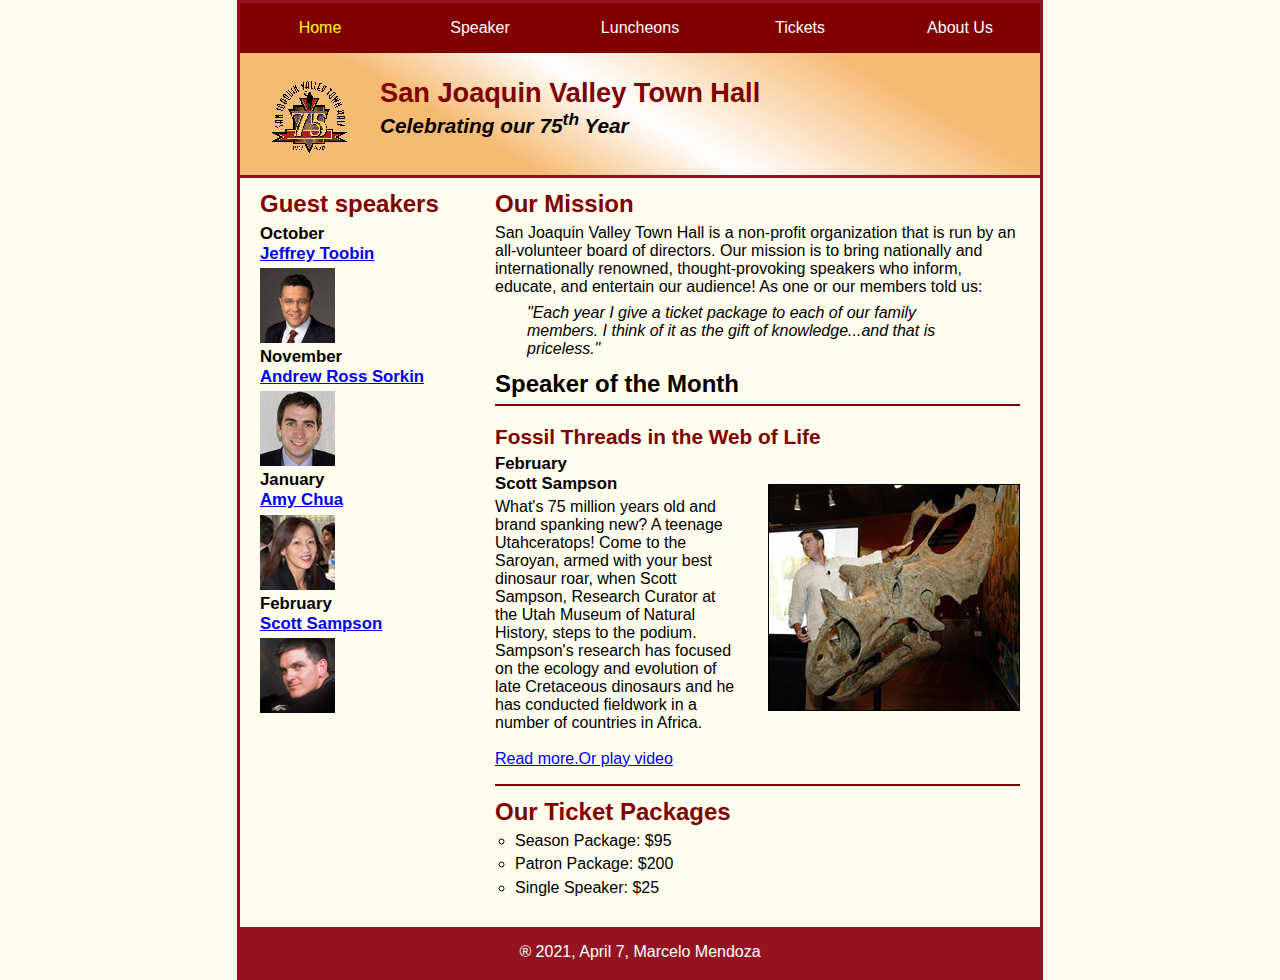
<file: index.html>
<!DOCTYPE html>
<html lang="en">

<head>
	<meta charset="utf-8">
	<title>San Joaquin Valley Town Hall</title>
	<link rel="shortcut icon" href="images/favicon.ico">
	<link rel="stylesheet" href="style/main.css">

</head>

<nav id="nav_menu">
	<ul>
		<li><a href="index.html" class="current" >Home</a></li>
		<li><a href="speakers/sampson.html">Speaker</a></li>
		<li><a href="luncheons.html">Luncheons</a></li>
		<li><a href="tickets.html">Tickets</a></li>
		<li><a href="index.html">About Us</a>
			<ul>
				<li><a href="index.html">Our History</a></li>
				<li><a href="index.html">Board of Directors</a></li>
				<li><a href="index.html">Past Speakers</a></li>
				<li><a href="index.html">Contact Information</a></li>
			</ul>
		</li>
	</ul>
</nav>

<body>
	<header>
		<image src="images/town_hall_logo.gif" alt="town hall logo" height="80"></image>
		<h2>San Joaquin Valley Town Hall</h2>
		<h3>Celebrating our <em class="shadow">75<sup>th</sup></em> Year</h3>
	</header>
	<main>

		<section>
		<h1 class="red">Our Mission</h1>
		  <p>San Joaquin Valley Town Hall is a non-profit organization that is run by an all-volunteer board of directors.
			  Our mission is to bring nationally and internationally renowned, thought-provoking speakers who inform,
			  educate, and entertain our audience! As one or our members told us:</p>
		  <blockquote>"Each year I give a ticket package to each of our family members.
			  I think of it as the gift of knowledge...and that is priceless."</blockquote>

		<h1>Speaker of the Month</h1>
			<article>
				<h2>Fossil Threads in the Web of Life</h2>
				<img src="images/sampson_dinosaur.jpg" alt="sampson dinosaur image"></img>
				<h3>February <br>
					Scott Sampson</h3>
				<p>What's 75 million years old and brand spanking new? A teenage Utahceratops!
					Come to the Saroyan, armed with your best dinosaur roar, when Scott Sampson,
					Research Curator at the Utah Museum of Natural History, steps to the podium.
					Sampson's research has focused on the ecology and evolution of late Cretaceous
					dinosaurs and he has conducted fieldwork in a number of countries in Africa. &nbsp
					<br><br> <a href="speakers/sampson.html">Read more.</a><a href="media/sampson.swf">Or play video</a>
				</p>


			</article>

		<h1 class="red">Our Ticket Packages</h1>
		  <ul id="ticket_pricing">
			  <li>Season Package: $95</li>
			  <li>Patron Package: $200</li>
			  <li>Single Speaker: $25</li>
		  </ul>
		</section>

		<aside>

		<h1 class="red">Guest speakers</h1>

		  <h3 class="black">October<br><a href="speakers/toobin.html">Jeffrey Toobin</a></h3>
		    <image src="images/toobin75.jpg" alt="Jeffrey Toobin image"></image>

		  <h3 class="black">November<br><a href="speakers/sorkin.html">Andrew Ross Sorkin</a></h3>
		    <image src="images/sorkin75.jpg" alt="Andrew Ross Sorkin image"></image>

		  <h3 class="black">January<br><a href="speakers/chua.html">Amy Chua</a></h3>
		    <image src="images/chua75.jpg" alt="Amy Chua image"></image>

		  <h3 class="black">February<br><a href="speakers/sampson.html">Scott Sampson</a></h3>
		    <image src="images/sampson75.jpg" alt="Scott Sampson image"></image>
		</aside>
	</main>
	<footer>
		<p>&#174; 2021, April 7, Marcelo Mendoza</p>
	</footer>
</body>
</html>
</file>
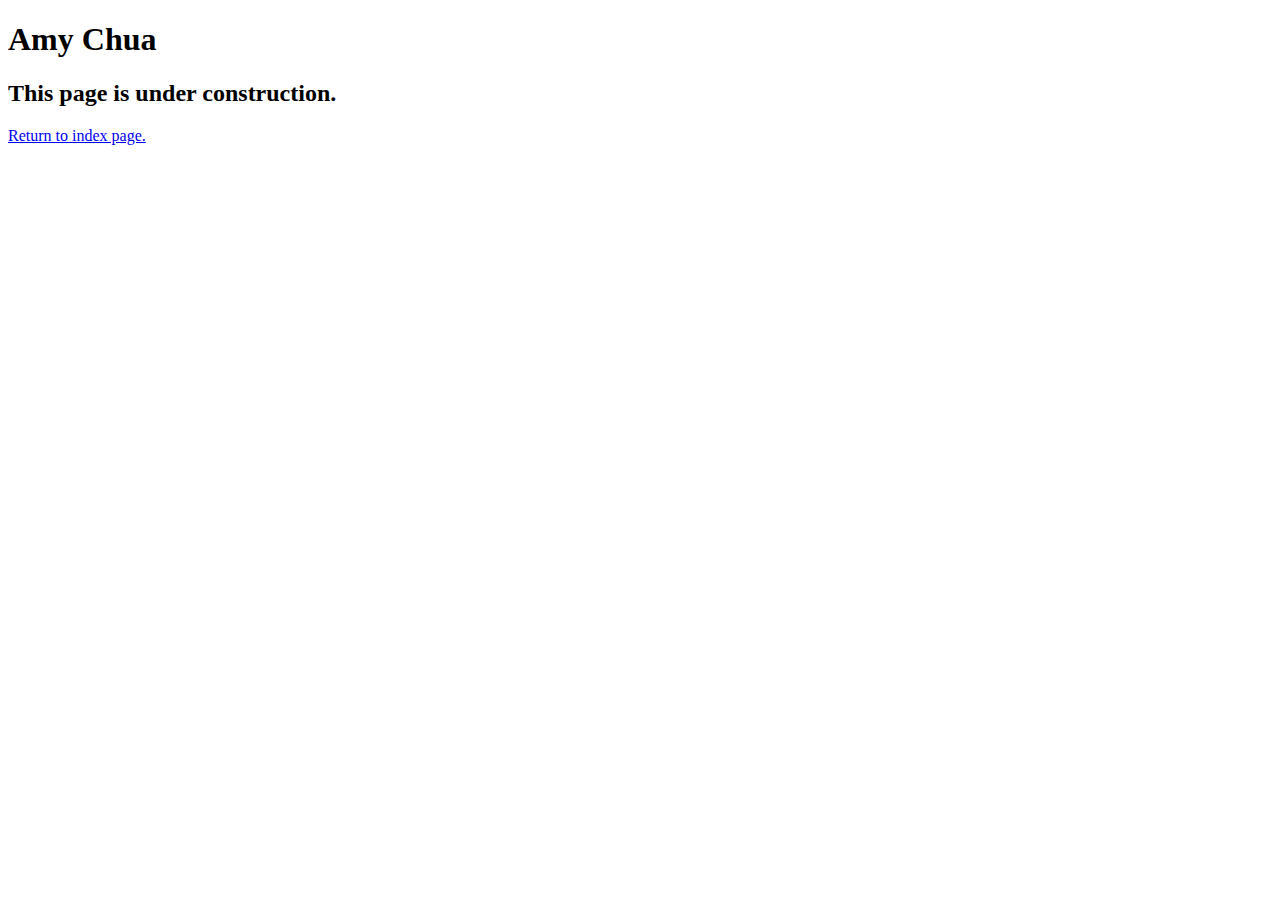
<file: speakers/chua.html>
<!DOCTYPE html>
<html lang="en">

<head>
	<meta charset="utf-8">
	<title>San Joaquin Valley Town Hall</title>
	<link rel="shortcut icon" href="images/favicon.ico">
</head>

<body>
	<main>
		<h1>Amy Chua</h1>
		<h2>This page is under construction.</h2>
		<p><a href="../index.html">Return to index page.</a></p>
	</main>
</body>

</html>
</file>
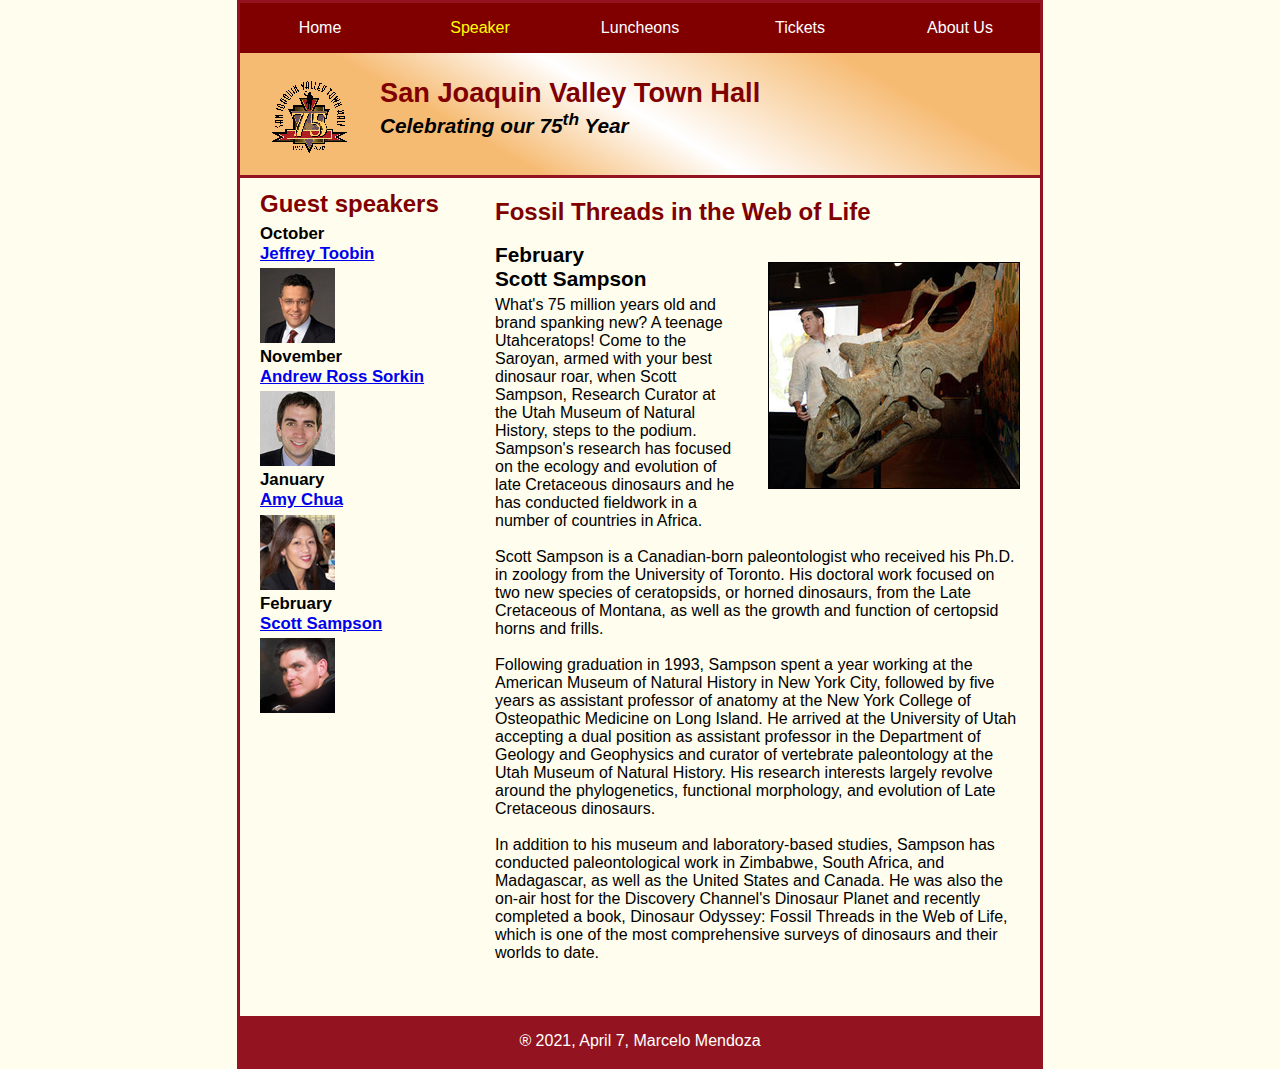
<file: speakers/sampson.html>
<!DOCTYPE html>
<html lang="en">

<head>
	<meta charset="utf-8">
	<title>San Joaquin Valley Town Hall</title>
	<link rel="shortcut icon" href="../images/favicon.ico">
	<link rel="stylesheet" href="../style/speaker.css">

</head>

<nav id="nav_menu">
	<ul>
		<li><a href="../index.html">Home</a></li>
		<li><a href="speakers/sampson.html" class="current">Speaker</a></li>
		<li><a href="../index.html">Luncheons</a></li>
		<li><a href="../index.html">Tickets</a></li>
		<li><a href="../index.html">About Us</a>
			<ul>
				<li><a href="../index.html">Our History</a></li>
				<li><a href="../index.html">Board of Directors</a></li>
				<li><a href="../index.html">Past Speakers</a></li>
				<li><a href="../index.html">Contact Information</a></li>
			</ul>
		</li>
	</ul>
</nav>


<body>
	<header>
		<image src="../images/town_hall_logo.gif" alt="town hall logo" height="80"></image>
		<h2>San Joaquin Valley Town Hall</h2>
		<h3>Celebrating our <em class="shadow">75<sup>th</sup></em> Year</h3>
	</header>
	<main>

		<section>

			<article>
				<h1 class="red">Fossil Threads in the Web of Life</h1>
				<img src="../images/sampson_dinosaur.jpg" alt="sampson dinosaur image"></img>
				<h2 class="black">February <br>
					Scott Sampson</h2>
				<p>
					What's 75 million years old and brand spanking new? A teenage Utahceratops! Come to the
					Saroyan, armed with your best dinosaur roar, when Scott Sampson, Research Curator at the
					Utah Museum of Natural History, steps to the podium. Sampson's research has focused on the
					ecology and evolution of late Cretaceous dinosaurs and he has conducted fieldwork in a number
					of countries in Africa.<br><br>

					Scott Sampson is a Canadian-born paleontologist who received his Ph.D. in zoology from the
					University of Toronto. His doctoral work focused on two new species of ceratopsids, or horned
					dinosaurs, from the Late Cretaceous of Montana, as well as the growth and function of certopsid
					horns and frills.<br><br>

					Following graduation in 1993, Sampson spent a year working at the American Museum of Natural
					History in New York City, followed by five years as assistant professor of anatomy at the New
					York College of Osteopathic Medicine on Long Island. He arrived at the University of Utah
					accepting a dual position as assistant professor in the Department of Geology and Geophysics
					and curator of vertebrate paleontology at the Utah Museum of Natural History. His research
					interests largely revolve around the phylogenetics, functional morphology, and evolution of
					Late Cretaceous dinosaurs.<br><br>

					In addition to his museum and laboratory-based studies, Sampson has conducted paleontological
					work in Zimbabwe, South Africa, and Madagascar, as well as the United States and Canada. He was
					also the on-air host for the Discovery Channel's Dinosaur Planet and recently completed a book,
					Dinosaur Odyssey: Fossil Threads in the Web of Life, which is one of the most
					comprehensive surveys of dinosaurs and their worlds to date.<br><br>

				</p>


			</article>

		</section>

		<aside>

		<h1 class="red">Guest speakers</h1>

		  <h3 class="black">October<br><a href="../speakers/toobin.html">Jeffrey Toobin</a></h3>
		    <image src="../images/toobin75.jpg" alt="Jeffrey Toobin image"></image>

		  <h3 class="black">November<br><a href="../speakers/sorkin.html">Andrew Ross Sorkin</a></h3>
		    <image src="../images/sorkin75.jpg" alt="Andrew Ross Sorkin image"></image>

		  <h3 class="black">January<br><a href="../speakers/chua.html">Amy Chua</a></h3>
		    <image src="../images/chua75.jpg" alt="Amy Chua image"></image>

		  <h3 class="black">February<br><a href="../speakers/sampson.html">Scott Sampson</a></h3>
		    <image src="../images/sampson75.jpg" alt="Scott Sampson image"></image>

		</aside>
	</main>
	<footer>
		<p>&#174; 2021, April 7, Marcelo Mendoza</p>
	</footer>
</body>
</html>
</file>
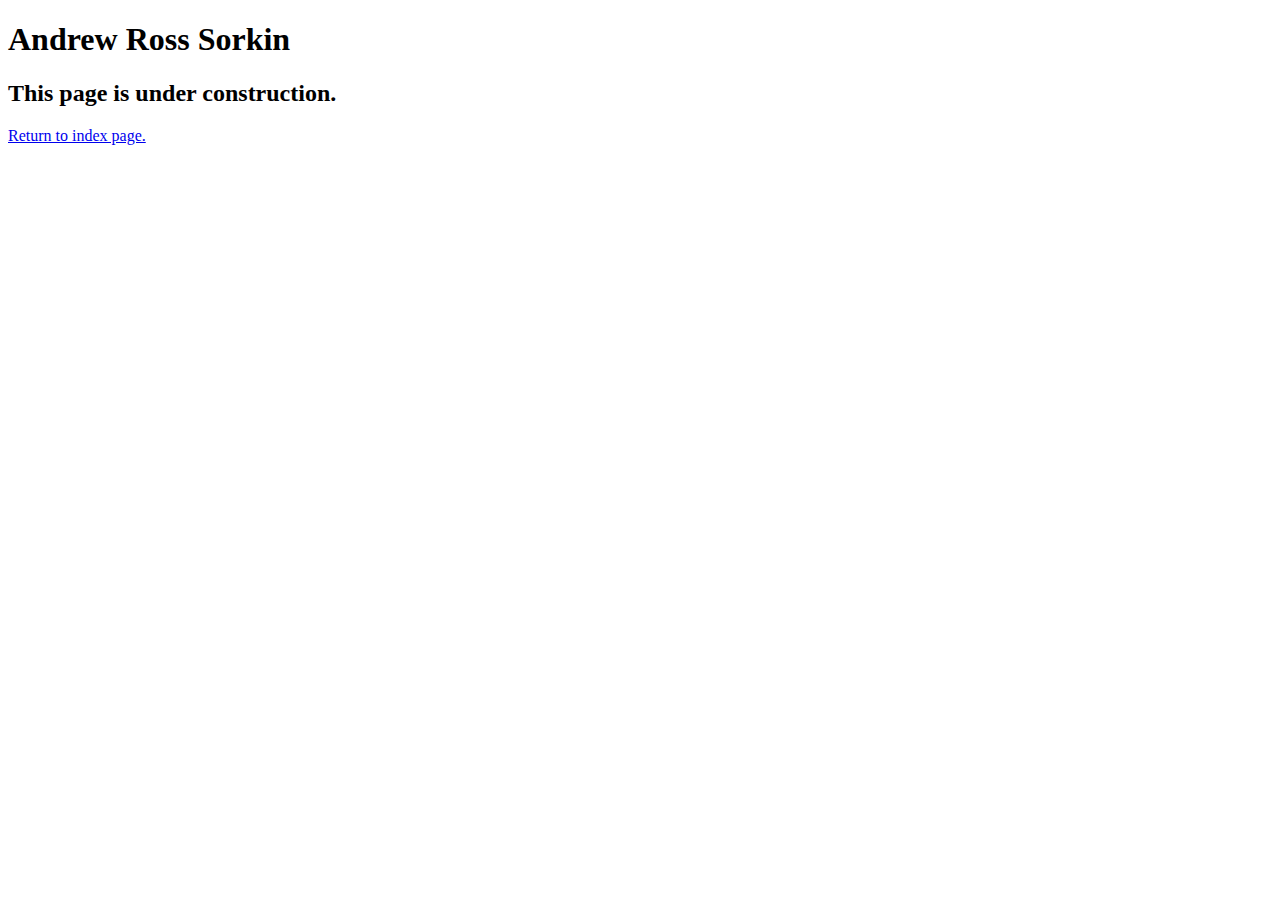
<file: speakers/sorkin.html>
<!DOCTYPE html>
<html lang="en">

<head>
	<meta charset="utf-8">
	<title>San Joaquin Valley Town Hall</title>
	<link rel="shortcut icon" href="images/favicon.ico">
</head>

<body>
	<main>
		<h1>Andrew Ross Sorkin</h1>
		<h2>This page is under construction.</h2>
		<p><a href="../index.html">Return to index page.</a></p>
	</main>
</body>

</html>
</file>
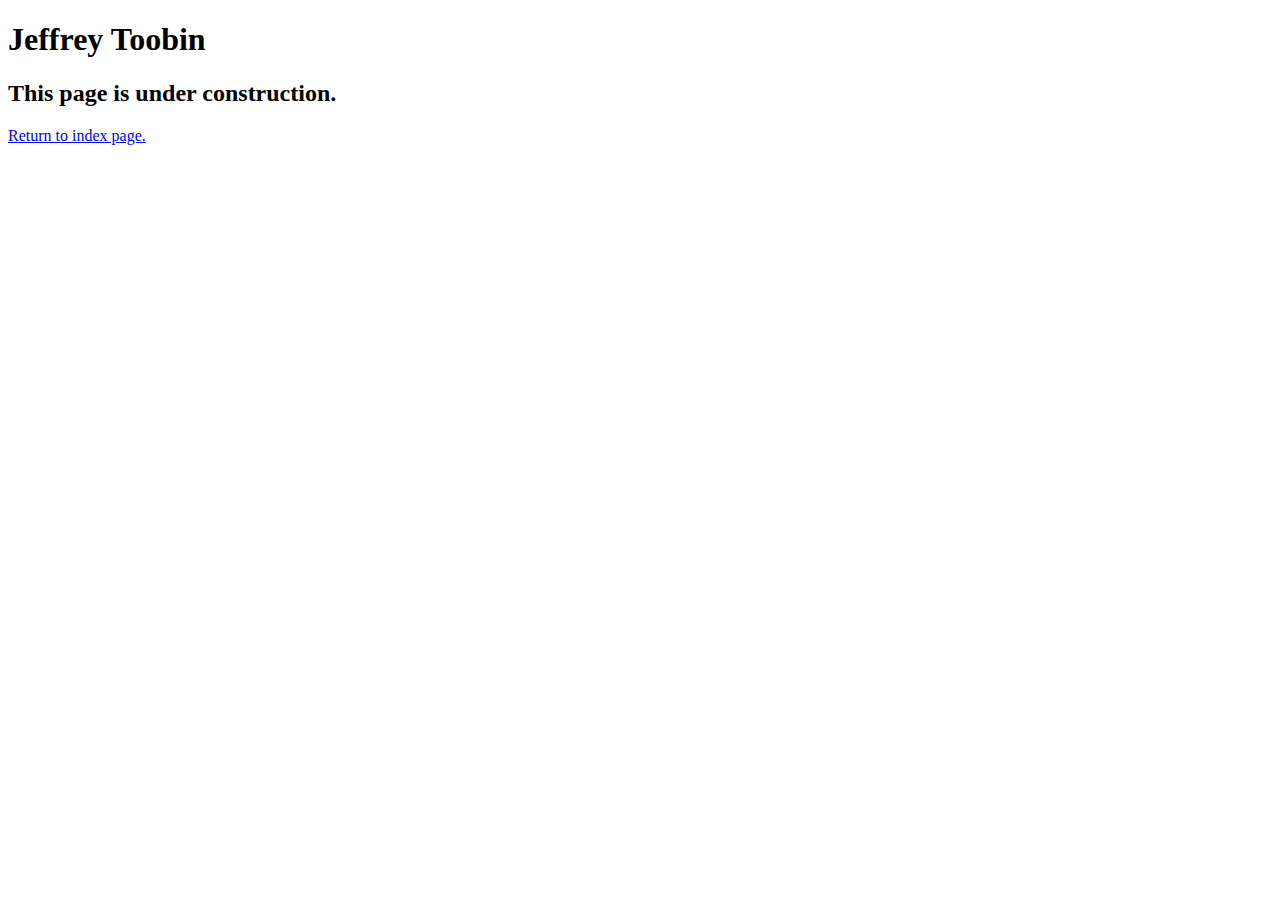
<file: speakers/toobin.html>
<!DOCTYPE html>
<html lang="en">

<head>
	<meta charset="utf-8">
	<title>San Joaquin Valley Town Hall</title>
	<link rel="shortcut icon" href="images/favicon.ico">
</head>

<body>
    <main>
	    <h1>Jeffrey Toobin</h1>
	    <h2>This page is under construction.</h2>
		<p><a href="../index.html">Return to index page.</a></p>
    </main>
</body>

</html>
</file>
<file: style/main.css>
/* the styles for the elements */
* {
	margin: 0;
	padding: 0;
}

body {
	font-family: Arial, Helvetica, sans-serif;
    font-size: 100%;
	width: 800px;
	margin: 0px auto;
	border: 3px solid #931420;
	background-color: #fffded;
}

.shadow {
	text-shadow: #800000;
}

.black {
	color: black;
}

.red {
	color: #800000;
}

h1 {
	font-size: 150%;
	padding-top: .5em;
	padding-bottom: .25em;
	margin: 0;
}

h2 {
	padding-top: 0px;
}

h3 {
	font-size: 105%;
	padding-bottom: .25em;
}

/* the styles for the header */

header {
	border-bottom: 3px solid #931420;
	padding-top: 1.5em;
	padding-bottom: 2em;
	background: linear-gradient(30deg, #f6bb73 0%, #f6bb73 30%, white 50%, #f6bb73 80%, #f6bb73 100%);
}

header img {
	float: left;
	padding-left: 30px;
	padding-right: 30px;
	padding-bottom: 1em;
}

header h2 {
	font-size: 170%;
	color: #800000;
}

header h3 {
	font-size: 130%;
	font-style: italic;
}

/* Navigation Section */

#nav_menu ul {
	margin: 0;
	padding: 0;
	list-style-type: none;
	position: relative;
}

#nav_menu ul li {
	display: inline-block;
	float: left;
}

#nav_menu ul li a {
	display: block;
	text-align: center;
	width: 160px;
	padding-bottom: 1em;
	padding-top: 1em;
	text-decoration: none;
	background-color: #800000;
	color: white;

}

#nav_menu ul .current {
	color: yellow;
}


#nav_menu ul ul {
	display: none;
	position: absolute;
	top: 100%;
}

#nav_menu ul ul li {
	float: none;
}

#nav_menu ul li:hover > ul {
	display: block;
	font-style: italic;
}

#nav_menu > ul::after {
	content: "";
	display: block;
	clear: both;
}

#ticket_pricing {
	list-style-type: circle;
}
/* the styles for the section */

main {
	clear: left;
	padding-left: 20px;
	padding-right: 20px;
}

article {
	padding-top: .5em;
	padding-bottom: .5em;
	border-top: 2px solid #800000;
	border-bottom: 2px solid #800000;
}

article img {
	float: right;
	margin-top: 30px;
	margin-bottom: 30px;
	margin-left: 30px;
	border: 1px solid black;
}

section {
	width: 525px;
	float: right;
	padding-bottom: 20px;
}

aside {
	width: 215px;
	float: left;
}

aside h3 {
	font-size: 105%;
	padding-bottom: .25em;
}

aside h1 img {
	bottom-padding: 1em;
}

main h2 {
	font-size: 130%;
	color: #800000;
	padding-top: .5em;
	padding-bottom: .25em;
}

main h3 {
	font-size: 105%;
	padding-bottom: .25em;
}

main p {
	padding-bottom: .5em;
}

main blockquote {
	padding-right: 2em;
	padding-left: 2em;
	font-style: italic;
}

main a:hover {
	font-style: italic;
}

main ul {
	padding-bottom: .25em;
	padding-left: 1.25em;
}

main li {
	padding-bottom: .35em;
}

/* the styles for the footer */

footer {
	background-color: #931420;
	clear: both;
}

footer p {
	text-align: center;
	color: white;
	padding-top: 1em;
	padding-bottom: 1em;
}
</file>
<file: style/speaker.css>
/* the styles for the elements */
* {
	margin: 0;
	padding: 0;
}

body {
	font-family: Arial, Helvetica, sans-serif;
    font-size: 100%;
	width: 800px;
	margin: 0px auto;
	border: 3px solid #931420;
	background-color: #fffded;
}

.shadow {
	text-shadow: #800000;
}

.black {
	color: black;
}

.red {
	color: #800000;
}

h1 {
	font-size: 150%;
	padding-top: .5em;
	padding-bottom: .25em;
	margin: 0;
}

h2 {
	padding-top: 0px;
}

h3 {
	font-size: 105%;
	padding-bottom: .25em;
}

/* the styles for the header */

header {
	border-bottom: 3px solid #931420;
	padding-top: 1.5em;
	padding-bottom: 2em;
	background: linear-gradient(30deg, #f6bb73 0%, #f6bb73 30%, white 50%, #f6bb73 80%, #f6bb73 100%);
}

header img {
	float: left;
	padding-left: 30px;
	padding-right: 30px;
	padding-bottom: 1em;
}

header h2 {
	font-size: 170%;
	color: #800000;
}

header h3 {
	font-size: 130%;
	font-style: italic;
}

/* Navigation Section */

#nav_menu ul {
	margin: 0;
	padding: 0;
	list-style-type: none;
	position: relative;
}

#nav_menu ul li {
	display: inline-block;
	float: left;
}

#nav_menu ul li a {
	display: block;
	text-align: center;
	width: 160px;
	padding-bottom: 1em;
	padding-top: 1em;
	text-decoration: none;
	background-color: #800000;
	color: white;

}

#nav_menu ul .current {
	color: yellow;
}


#nav_menu ul ul {
	display: none;
	position: absolute;
	top: 100%;
}

#nav_menu ul ul li {
	float: none;
}

#nav_menu ul li:hover > ul {
	display: block;
}

#nav_menu > ul::after {
	content: "";
	display: block;
	clear: both;
}


/* the styles for the section */

main {
	clear: left;
	padding-left: 20px;
	padding-right: 20px;
}

article {
	padding-top: .5em;
	padding-bottom: .5em;
}

article img {
	float: right;
	margin-top: 30px;
	margin-bottom: 30px;
	margin-left: 30px;
	border: 1px solid black;
}

section {
	width: 525px;
	float: right;
	padding-bottom: 20px;
}

aside {
	width: 215px;
	float: left;
}

aside h3 {
	font-size: 105%;
	padding-bottom: .25em;
}

aside h1 img {
	bottom-padding: 1em;
}

main h2 {
	font-size: 130%;
	color: #800000;
	padding-top: .5em;
	padding-bottom: .25em;
}

main h3 {
	font-size: 105%;
	padding-bottom: .25em;
}

main p {
	padding-bottom: .5em;
}

main blockquote {
	padding-right: 2em;
	padding-left: 2em;
	font-style: italic;
}

main a:hover {
	font-style: italic;
}

main ul {
	padding-bottom: .25em;
	padding-left: 1.25em;
}

main li {
	padding-bottom: .35em;
}

/* the styles for the footer */

footer {
	background-color: #931420;
	clear: both;
}

footer p {
	text-align: center;
	color: white;
	padding-top: 1em;
	padding-bottom: 1em;
}
</file>
